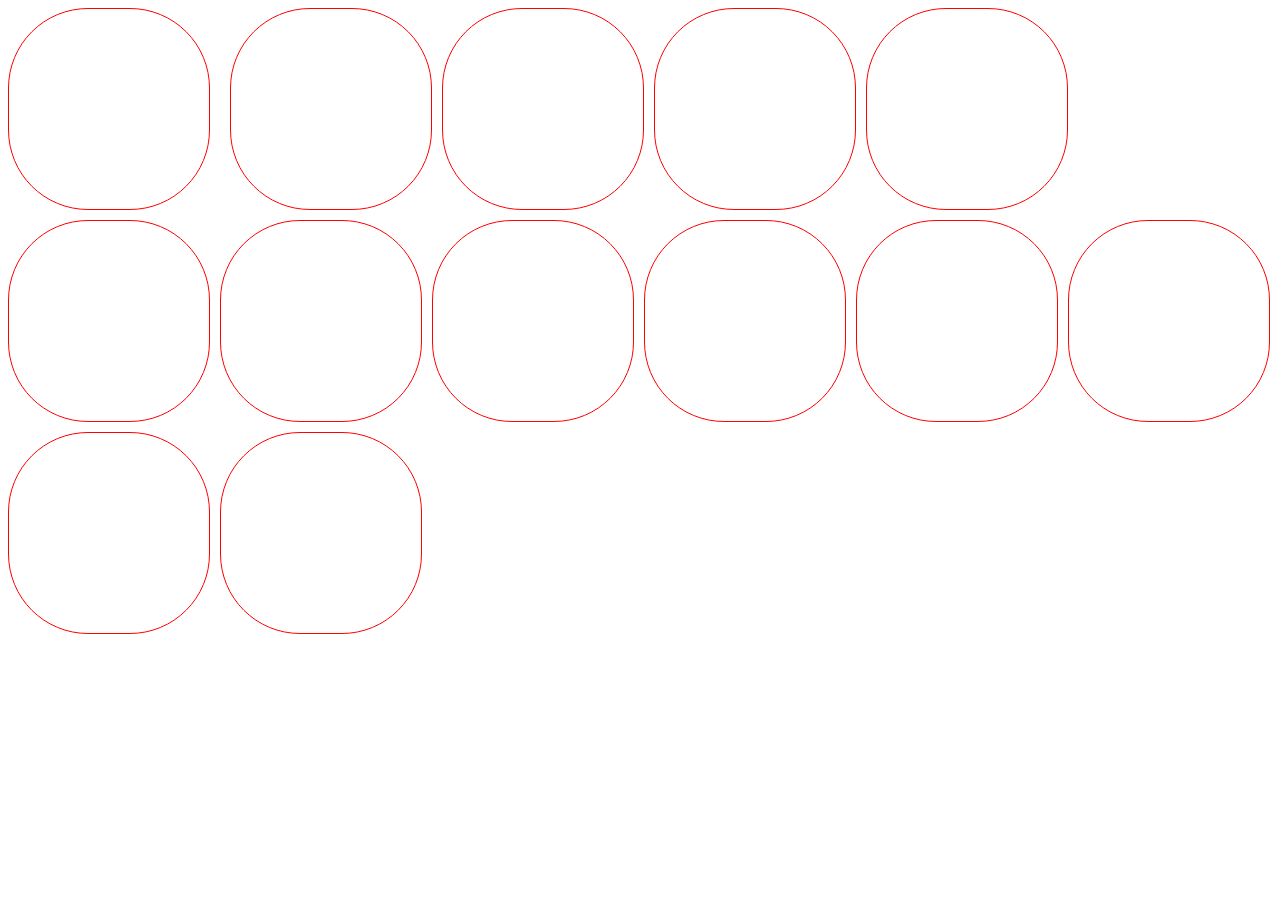
<file: 3.0/index.html>
<!DOCTYPE html>
<html lang="en">
<head>
    <meta charset="UTF-8">
    <meta name="viewport" content="width=device-width, initial-scale=1.0">
    <title>Excercise 3</title>
    <script src="script.js"></script>
    <link rel="stylesheet" href="style.css">
</head>
<body>
    
</body>
</html>
</file>
<file: 3.0/style.css>
body {
  display: flex;
  gap: 10px;
  flex-direction: row;
  flex-wrap: wrap;
}

.taupes {
  width: 200px;
  height: 200px;
  border-radius: 80px;
  border: 1px solid red;
}/*# sourceMappingURL=style.css.map */
</file>
